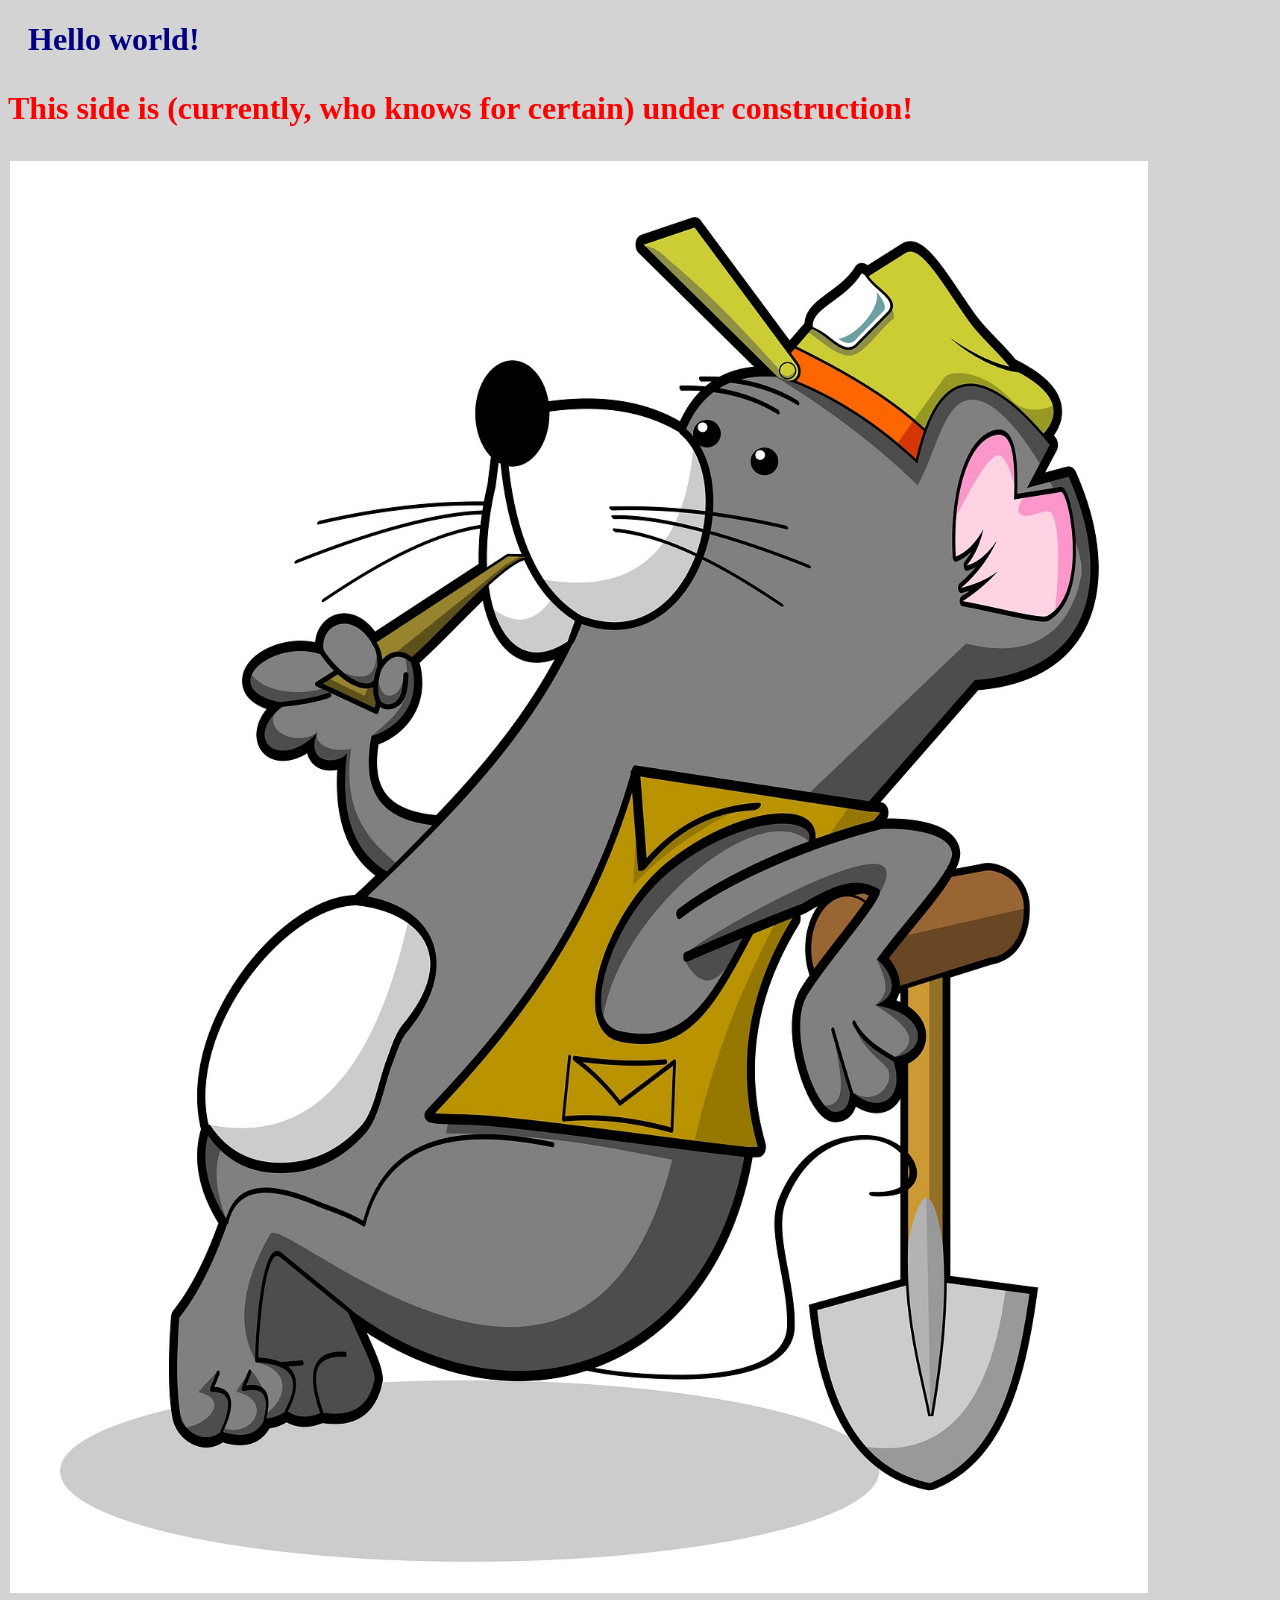
<file: index.html>
<!DOCTYPE html>
<html>
<head>
<title>Here I am!</title>
<link rel="stylesheet" href="style.css">
</head>
<body>

<h1>Hello world!</h1>
<p id="underConstruction">This side is (currently, who knows for certain) under construction!</p>
<img id="imgUnderConstruction" src="under-construction.jpg" alt="Under Construction">

</body>
</html>
</file>
<file: style.css>
body {
background-color: lightgrey;
}

h1 {
color: navy;
margin-left: 20px;
} 

#underConstruction {
color: red;
font-weight: bold;
font-size: 200%;
}

#imgUnderConstruction {
border: 2px grey;
width: 90%;
margin: 2px;
}
</file>
